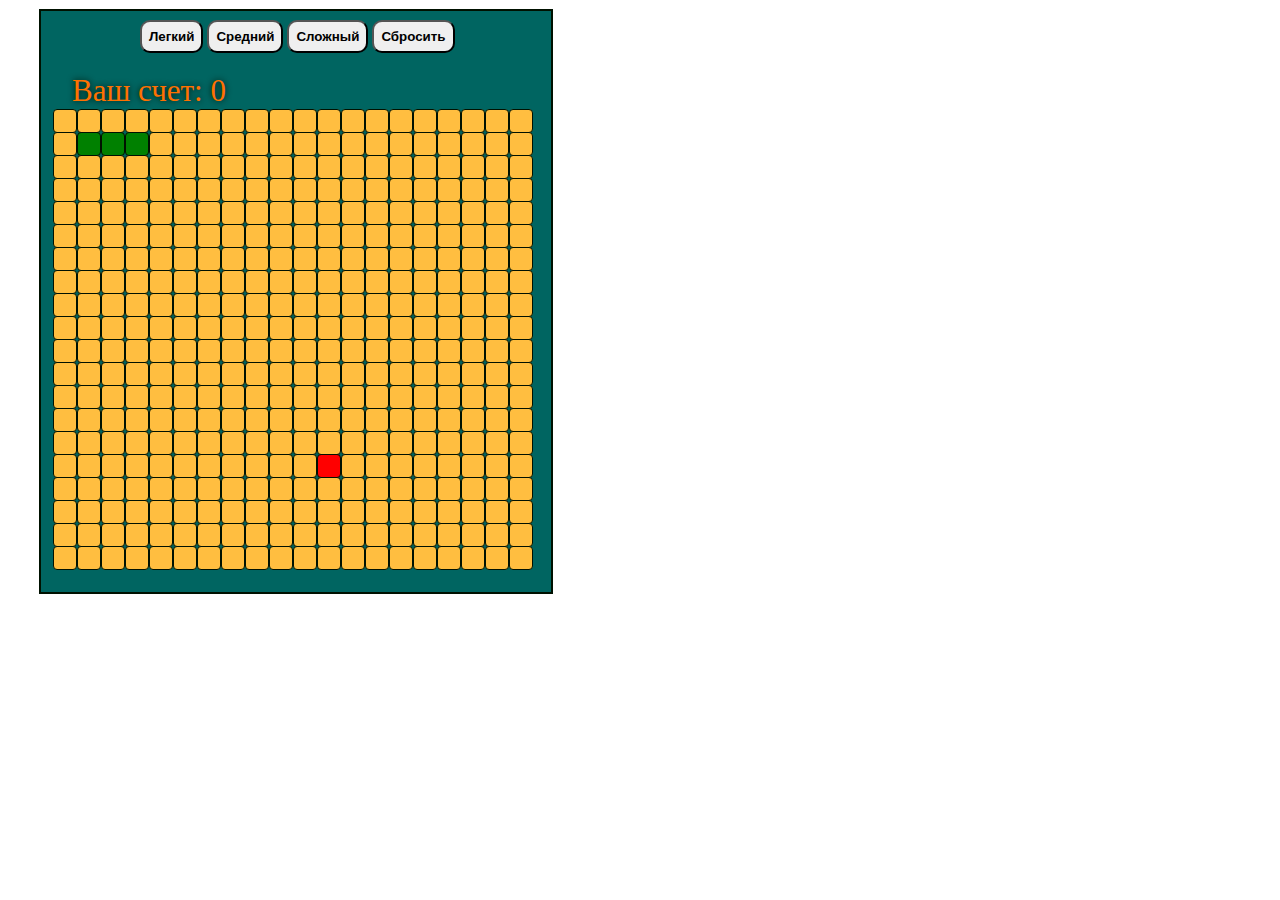
<file: game/index.html>
<!DOCTYPE html>
<html lang="en">
<head>
    <meta charset="UTF-8">
    <title>Snake</title>
    <link rel="stylesheet" href="style.css">
</head>
<body>
    <div class="game">
        <div class="border"></div>
        <div class="buttons">
            <button id="easy" onclick="EasyStart()">Легкий</button>
            <button id="medium" onclick="MediumStart()">Средний</button>
            <button id="hard" onclick="HardStart()">Сложный</button>
            <button onclick="reload()">Сбросить</button>
        </div>
        <div id="score">Ваш счет: 0</div>
        <script src="script.js"></script>
    </div>
</body>
</html>
</file>
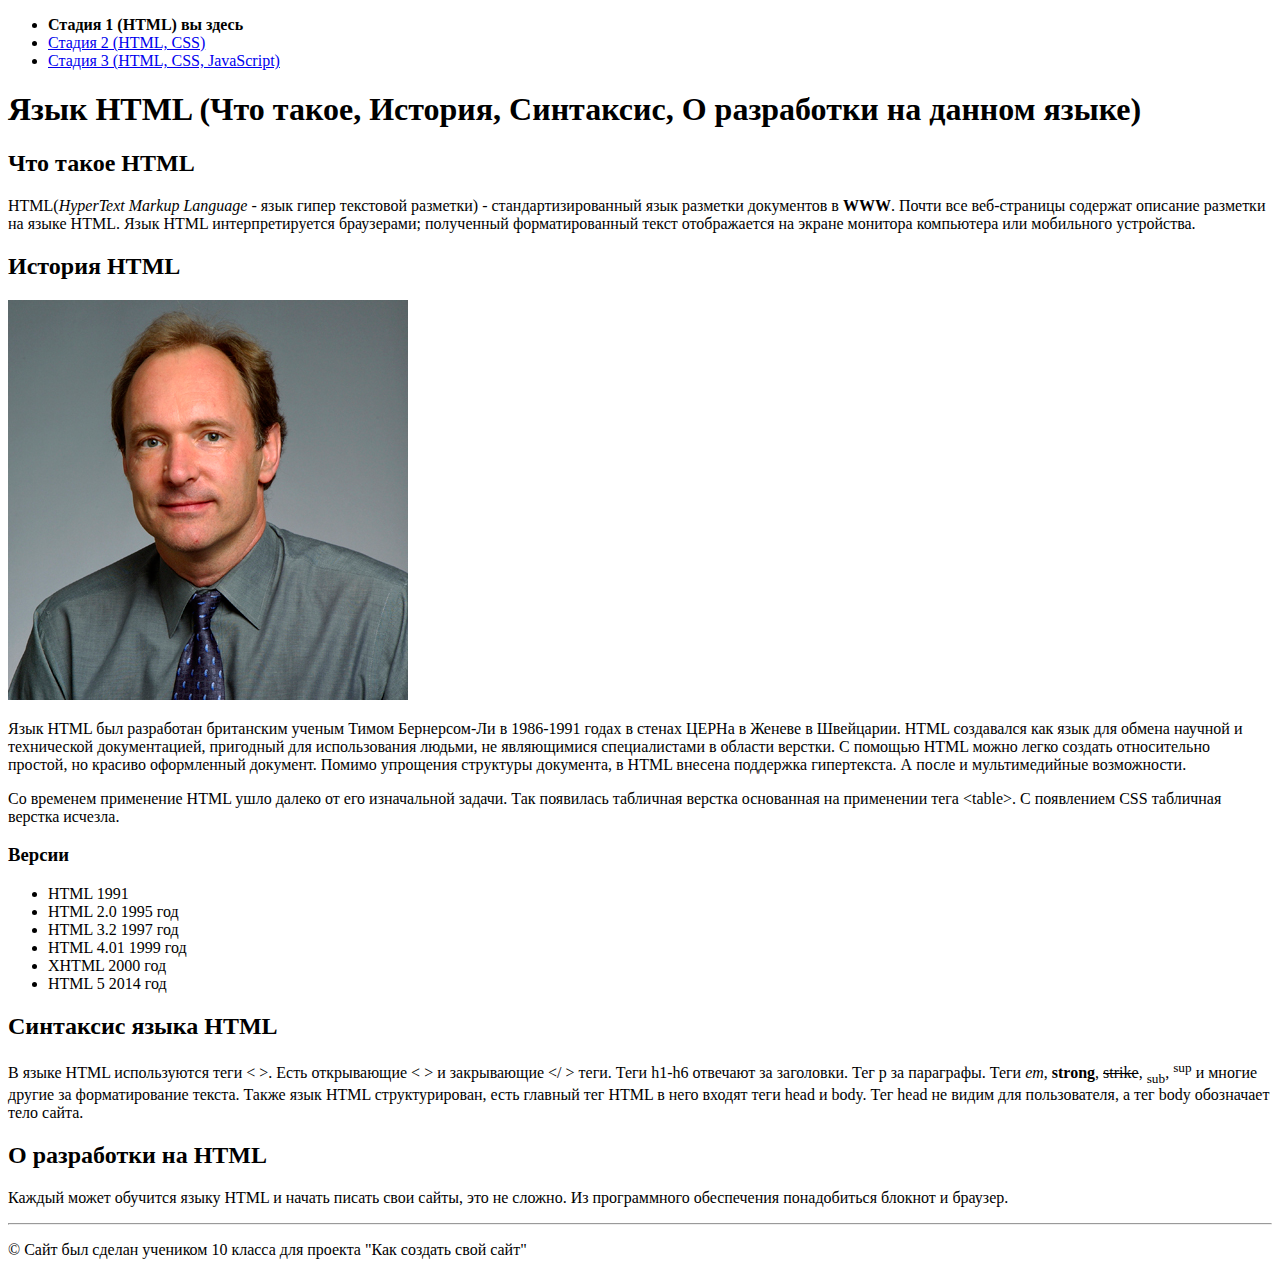
<file: html/index1.html>
<!DOCTYPE html>
<html lang="ru">

  <head>
    <meta charset="utf-8">
    <title>Стадия 1</title>
  </head>
  
  <body>
    
	<ul>
		<li><strong>Стадия 1 (HTML) вы здесь</strong></li>
		<li><a href="index2.html">Стадия 2 (HTML, CSS)</a></li>
		<li><a href="index3.html">Стадия 3 (HTML, CSS, JavaScript)</a></li>
    </ul>
	
    <h1>Язык HTML (Что такое, История, Синтаксис, О разработки на данном языке)</h1>
    
	<h2>Что такое HTML</h2>
	
    <p>HTML(<em>HyperText Markup Language</em> - язык гипер текстовой разметки) - стандартизированный язык разметки документов в <strong>WWW</strong>. Почти все веб-страницы содержат описание разметки на языке HTML. Язык HTML интерпретируется браузерами; полученный форматированный текст отображается на экране монитора компьютера или мобильного устройства.</p>
    
	<h2>История HTML</h2>
	
    <img src="../img/timm.jpg" alt="Тимм Бернерс-Ли">
    
	<p>Язык HTML был разработан британским ученым Тимом Бернерсом-Ли в 1986-1991 годах в стенах ЦЕРНа в Женеве в Швейцарии.  HTML создавался как язык для обмена научной и технической документацией, пригодный для использования людьми, не являющимися специалистами в области верстки. С помощью HTML можно легко создать относительно простой, но красиво оформленный документ. Помимо упрощения структуры документа, в HTML внесена поддержка гипертекста. А после и мультимедийные возможности.</p>
    
	<p>Со временем применение HTML ушло далеко от его изначальной задачи. Так появилась табличная верстка основанная на применении тега &lt;table&gt;. С появлением CSS табличная верстка исчезла.</p>
    
	<h3>Версии</h3>
    
	<ul>
		<li>HTML 1991</li>
		<li>HTML 2.0 1995 год</li>
        <li>HTML 3.2 1997 год</li>
        <li>HTML 4.01 1999 год</li>
        <li>XHTML 2000 год</li>
		<li>HTML 5 2014 год</li>
    </ul>
    
	<h2>Синтаксис языка HTML</h2>
    
	<p>В языке HTML используются теги &lt; &gt;. Есть открывающие &lt; &gt; и закрывающие &lt;/ &gt; теги. Теги h1-h6 отвечают за заголовки. Тег p за параграфы. Теги <em>em</em>, <strong>strong</strong>, <strike>strike</strike>, <sub>sub</sub>, <sup>sup</sup> и многие другие за форматирование текста. Также язык HTML структурирован, есть главный тег HTML в него входят теги head и body. Тег head не видим для пользователя, а тег body обозначает тело сайта.</p>
    
	<h2>О разработки на HTML</h2>
    
	<p>Каждый может обучится языку HTML и начать писать свои сайты, это не сложно. Из программного обеспечения понадобиться блокнот и браузер.</p>
	<hr>
	
	<footer><p>&copy; Сайт был сделан учеником 10 класса для проекта "Как создать свой сайт"</p></footer>
	
  </body>
</html>
</file>
<file: game/style.css>
.game {
	
}


body {
    margin: 0;
    padding: 0;
    border: 0;
}    

.border {
    z-index: -15;
    position: absolute;
    top: 9px;
    background-color: #006561;
    left: 39px;
    width: 510px;
    height: 581px;
    border: 2px solid #001100;
}

button {
    border-radius: 10px;
    padding: 7px;
    background: liner-gradient(to top, #FFFAFA, #8B8682);
    font-weight: 600;
}

.buttons {
    margin: 20px 10px 20px 140px;
}

#score {
    margin-left: 72px;
    font-size: 31px;
    color: #FF7100;
    text-shadow: 0 0 6px #010;
}

.field{
    z-index: 30;            
    height: 23px;
    margin-left: 53px;
}
.cell{
    margin: 0;
    display: inline-block;
    background-color: #FFBE40;
    width: 22px;
    height: 22px;
    border: 1px solid #010;
    border-radius: 4px;
    z-index: 30;
}

.snake{
    background-color: green;
    z-index: 30;
}

.food{
    background-color:#FF0000;
    z-index: 30;
}
</file>
